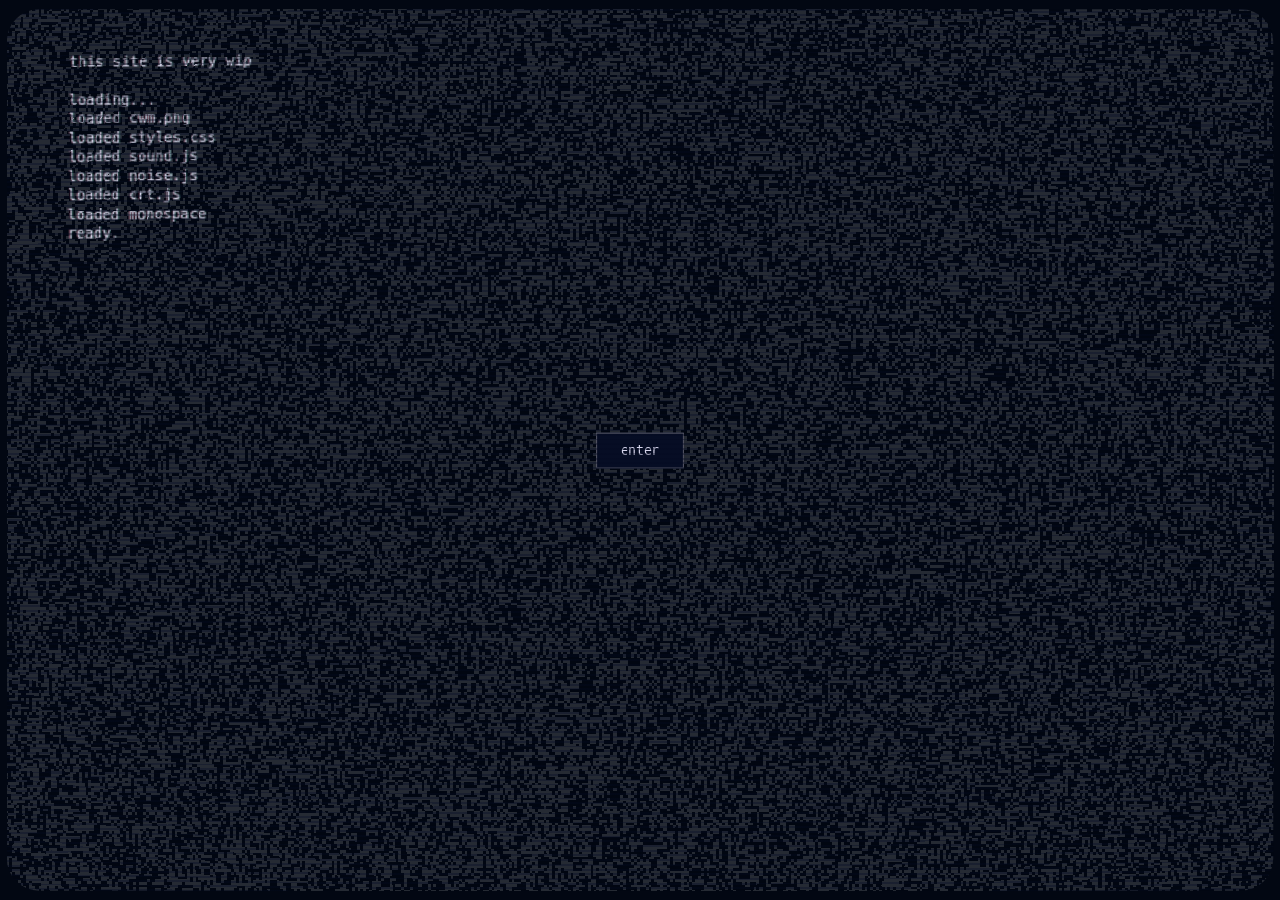
<file: index.html>
<!DOCTYPE html>
<!-- website made by @yeenrux and @limnixz -->
<html lang="en">

<head>
  <meta charset="UTF-8">
  <meta name="viewport" content="width=device-width, initial-scale=1.0">
  <title>falrux</title>
  <link rel="stylesheet" href="assets/css/styles.css">
</head>

<body>
  <svg class="filters" aria-hidden="true">
    <filter id="crt-color" x="-10%" y="-10%" width="120%" height="120%" color-interpolation-filters="sRGB">
      <feImage href="assets/images/cwm.png" result="warp-map" preserveAspectRatio="none" />
      <feDisplacementMap
        in="SourceGraphic"
        in2="warp-map"
        scale="145"
        xChannelSelector="R"
        yChannelSelector="G"
        result="warped"
      />
      <feColorMatrix
        in="warped"
        type="matrix"
        values="1 0 0 0 .002  0 1 0 0 .008  0 0 1.045 0 .05  0 0 0 1 0"
      />
    </filter>
  </svg>

  <div id="frame">
    <div id="screen">
      <canvas id="noise" aria-hidden="true"></canvas>

      <main class="content">
        <button id="enter" type="button" hidden>enter</button>
        <canvas id="crt" role="img" aria-label="Glitchy pixelated terminal text"></canvas>

        <span id="channel">CH 03</span>
        <noscript><p>falrux</p></noscript>
      </main>
    </div>
    <div id="bounce">
      <section id="home" hidden>
        <div id="card">
          <svg class="card-warning" viewBox="0 0 16 16" aria-hidden="true">
            <path fill-rule="evenodd" d="M8 1 16 15H0ZM8 5c.535 0 .954.462.9.995l-.35 3.507a.552.552 0 0 1-1.1 0L7.1 5.995A.905.905 0 0 1 8 5m.002 6a1 1 0 1 1 0 2 1 1 0 0 1 0-2"/>
          </svg>
          <span>falrux</span>
        </div>
      </section>
    </div>
  </div>

  <script src="assets/js/sound.js"></script>
  <script src="assets/js/noise.js"></script>
  <script src="assets/js/crt.js"></script>
</body>
</html>
</file>
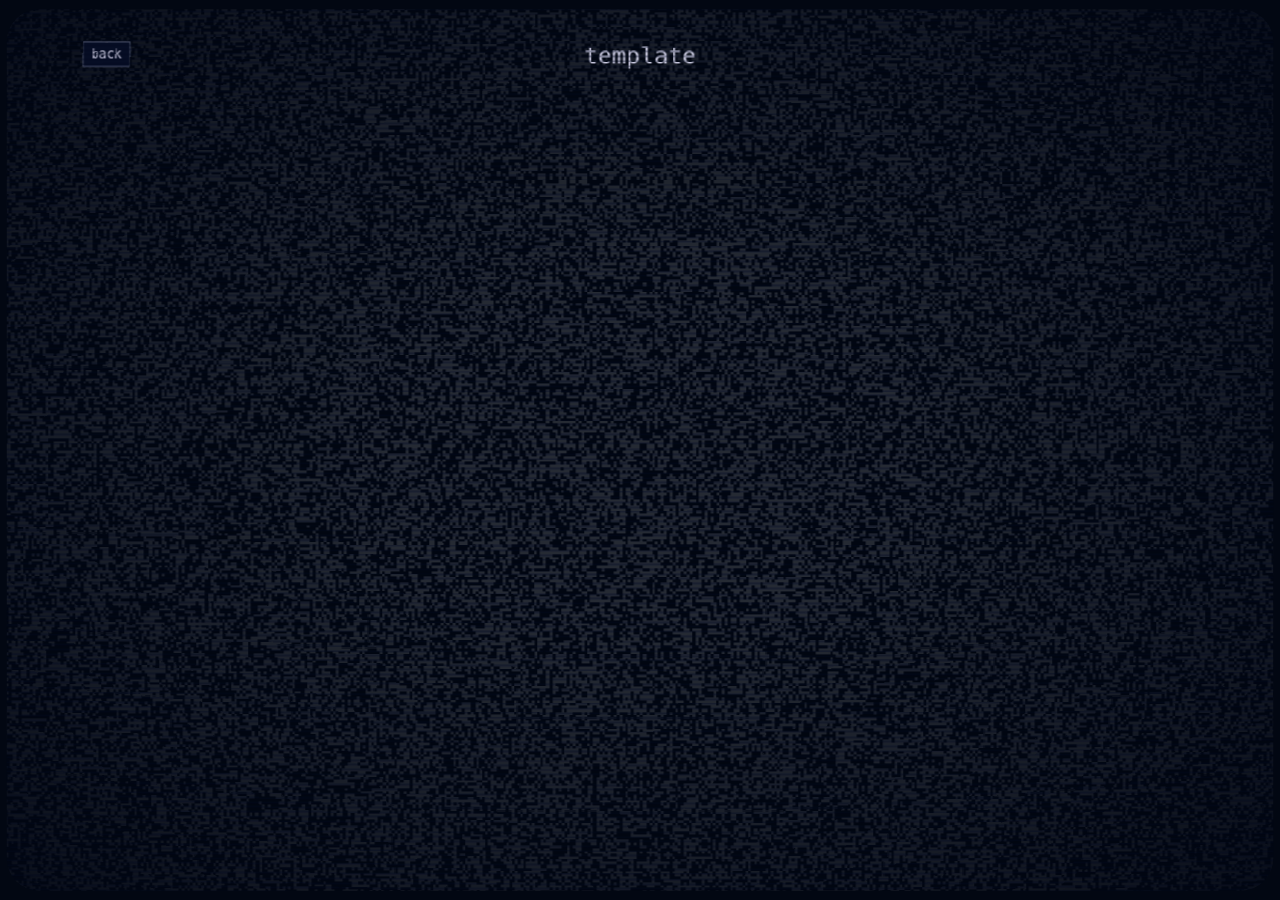
<file: template.html>
<!DOCTYPE html>
<!-- website made by @yeenrux and @limnixz -->
<html lang="en">

<head>
  <meta charset="UTF-8">
  <meta name="viewport" content="width=device-width, initial-scale=1.0">
  <title>template</title>
  <link rel="stylesheet" href="assets/css/styles.css">
</head>

<body class="template">
  <svg class="filters" aria-hidden="true">
    <filter id="crt-color" x="-10%" y="-10%" width="120%" height="120%" color-interpolation-filters="sRGB">
      <feImage href="assets/images/cwm.png" result="warp-map" preserveAspectRatio="none" />
      <feDisplacementMap
        in="SourceGraphic"
        in2="warp-map"
        scale="145"
        xChannelSelector="R"
        yChannelSelector="G"
        result="warped"
      />
      <feColorMatrix
        in="warped"
        type="matrix"
        values="1 0 0 0 .002  0 1 0 0 .008  0 0 1.045 0 .05  0 0 0 1 0"
      />
    </filter>
  </svg>

  <div id="screen">
    <canvas id="noise" aria-hidden="true"></canvas>

    <main class="content">
      <section class="files">
        <h1>template</h1>
        <a class="back" href="index.html#skip">back</a>
      </section>
    </main>
  </div>

  <script src="assets/js/sound.js"></script>
  <script src="assets/js/noise.js"></script>
</body>
</html>
</file>
<file: assets/css/styles.css>
@font-face {
  font-family: 'VCR OSD Mono';
  src: url('../fonts/vcr-osd-mono.ttf') format('truetype');
}

* {
  box-sizing: border-box;
}

html, body {
  margin: 0;
  min-height: 100%;
  background: #020712;
}

body {
  overflow: hidden;
  color: #d6d4d6;
  font: 13px monospace;
}

.filters {
  position: absolute;
  width: 0;
  height: 0;
}

#screen {
  position: fixed;
  inset: 0;
  isolation: isolate;
  filter: url(#crt-color);
  clip-path: inset(2% 1.5% round 3.5vmin);
  transform: scale(1.02) translateZ(0);
}

#frame {
  --edge: 2% 1.5%;
  position: fixed;
  inset: 0;
  clip-path: inset(var(--edge) round 3.5vmin);
  transform: scale(1.02) translateZ(0);
}

#frame #screen {
  position: absolute;
  clip-path: none;
  transform: none;
}

#bounce {
  position: absolute;
  inset: var(--edge);
  display: grid;
  place-items: center;
  pointer-events: none;
}

.plain-crt #screen {
  filter: none;
}

#noise {
  position: absolute;
  inset: -80px;
  width: calc(100% + 160px);
  height: calc(100% + 160px);
  z-index: -1;
  pointer-events: none;
  opacity: .14;
  image-rendering: pixelated;
  transition: opacity .8s ease;
}

.content {
  position: relative;
  min-height: 100%;
  display: flex;
  align-items: flex-start;
  justify-content: flex-end;
  padding: 24px 5vw;
}

#crt {
  position: absolute;
  top: 3vh;
  left: 3vw;
  transform: scale(1.5);
  transform-origin: top left;
}

a {
  color: inherit;
}

#home {
  margin: auto;
}

#channel {
  display: none;
  position: absolute;
  z-index: 21;
  top: 8vh;
  right: 8vw;
  color: #f4f1eb;
  font: clamp(32px, 6vmin, 66px) / 1 'VCR OSD Mono', monospace;
  -webkit-text-stroke: .5px #000;
  text-shadow: 0 0 4px #f4f1ebcc, 0 0 12px #f4f1eb66;
  pointer-events: none;
}

#frame:has(#home:not([hidden])) #channel {
  display: block;
}

#card {
  width: min(540px, 86vw);
  display: flex;
  align-items: center;
  gap: 24px;
  color: #eee;
  font: 17px monospace;
  text-align: left;
  padding: 26px 32px;
  background: #050b16;
}

.card-warning {
  width: 42px;
  height: 38px;
  fill: #f1d427;
}

.files {
  width: 100%;
}

.files h1 {
  margin: 0;
  text-align: center;
  font-size: 24px;
  font-weight: normal;
}

.back {
  position: absolute;
  top: 20px;
  left: max(16px, 5vw);
  padding: 5px 8px;
  background: #050b16;
  border: 1px solid #4a4f58;
  text-decoration: none;
}

.back:hover, .back:focus-visible {
  border-color: #d6d4d6;
}

.tv #noise {
  opacity: 1;
}

body:not(.tv):not(.template) #noise {
  filter: sepia(1) hue-rotate(185deg) saturate(3);
}

.tv #noise, .template #noise {
  mask-image: radial-gradient(ellipse at center, #000 24%, #000a 56%, #0002 100%);
}

.template #noise {
  opacity: .14;
}

#screen::before {
  content: '';
  position: absolute;
  inset: -80px;
  z-index: 20;
  pointer-events: none;
  background: repeating-linear-gradient(transparent 0 3px, #02071255 3px 5px);
}

#enter {
  margin: auto;
  color: inherit;
  background: #050b16;
  border: 1px solid #555;
  padding: 10px 24px;
  font: inherit;
  cursor: pointer;
}

@media (max-width: 700px) {
  .content {
    padding: 20px 12px;
    justify-content: flex-start;
  }

  #card {
    padding: 24px 26px;
  }
}
</file>
